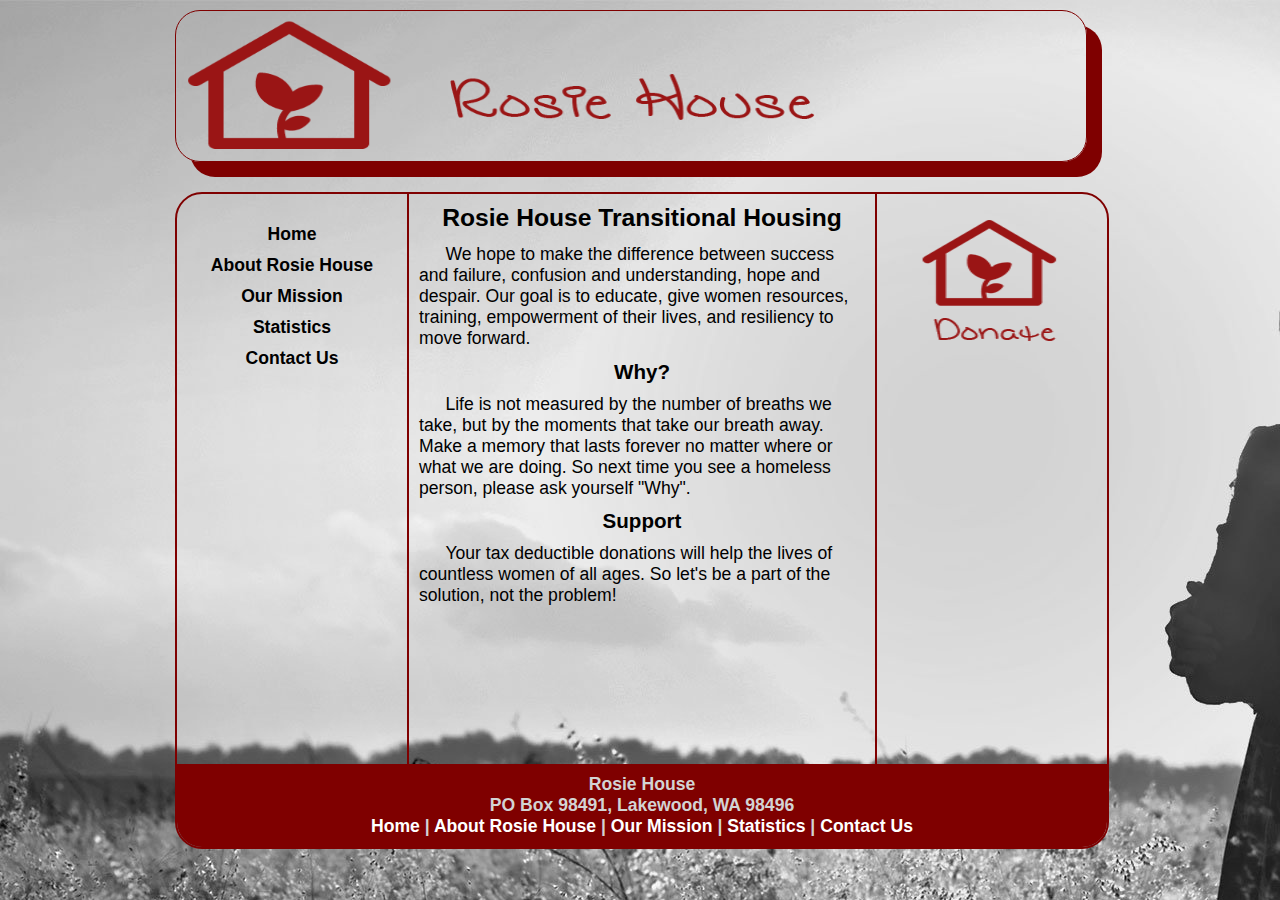
<file: RosieHouse/about.htm>
<!DOCTYPE html>
<html>
  <head>
	<!-- 
		Rosie House
		Author: Patrick Ruddy
		Date: 11-19-2015
	-->
    <script src = "modernizr-2.js"></script>
    <title>Rosie House</title>
	
	  <link rel = "stylesheet" href = "finalstyle.css" type = "text/css" />
	  <link rel="icon" 
      type="image/png" 
      href="images/logo.jpg">
</head>

<body>

	<div id = "container">
	
	<header>

  <img src="images/banner1.png" alt="Help Out" align="middle" class = "banner" />

	</header>
	
	<div id = "wrapper">
	
	<nav>
  <ul>
    <li><a href = "index.htm">Home</a></li>
    <li><a href = "about.htm">About Rosie House</a></li>
    <li><a href = "mission.htm">Our Mission</a></li>
	<li><a href = "stats.htm">Statistics</a></li>
    <li><a href = "contact.htm">Contact Us</a></li>
  </ul>
  </nav>

  <aside>

  <figure>
	<a href= "https://www.gofundme.com/eaau6e6s"><img src = "images/logo1.png" alt = "RH" class = "thumb"/></a>

	</figure>
  </aside>

<section id = "main">
  <h2>Rosie House Transitional Housing</h2>
  <p>We hope to make the difference between success and failure, confusion and understanding, hope and despair. Our goal is to educate, give women resources, training, empowerment of their lives, and resiliency to move forward.</p>

  <h3>Why?</h3>
  <p>Life is not measured by the number of breaths we take, but by the moments that take our breath away. Make a memory that lasts forever no matter where or what we are doing. So next time you see a homeless person, please ask yourself "Why".</p>

<h3>Support</h3>
<p>Your tax deductible donations will help the lives of countless women of all ages. So let's be a part of the solution, not the problem!</p>


</section> <!-- end main section -->

<footer>
<p>Rosie House<br />
PO Box 98491, Lakewood, WA 98496<br />
<a href = "index.htm">Home</a> | 
<a href = "about.htm">About Rosie House</a> | 
<a href = "mission.htm">Our Mission</a> | 
<a href = "stats.htm">Statistics</a> |
<a href = "contact.htm">Contact Us</a></p>
</div> <!-- end container -->
</footer>
</div> <!-- end wrapper -->

</body>
</html>
</file>
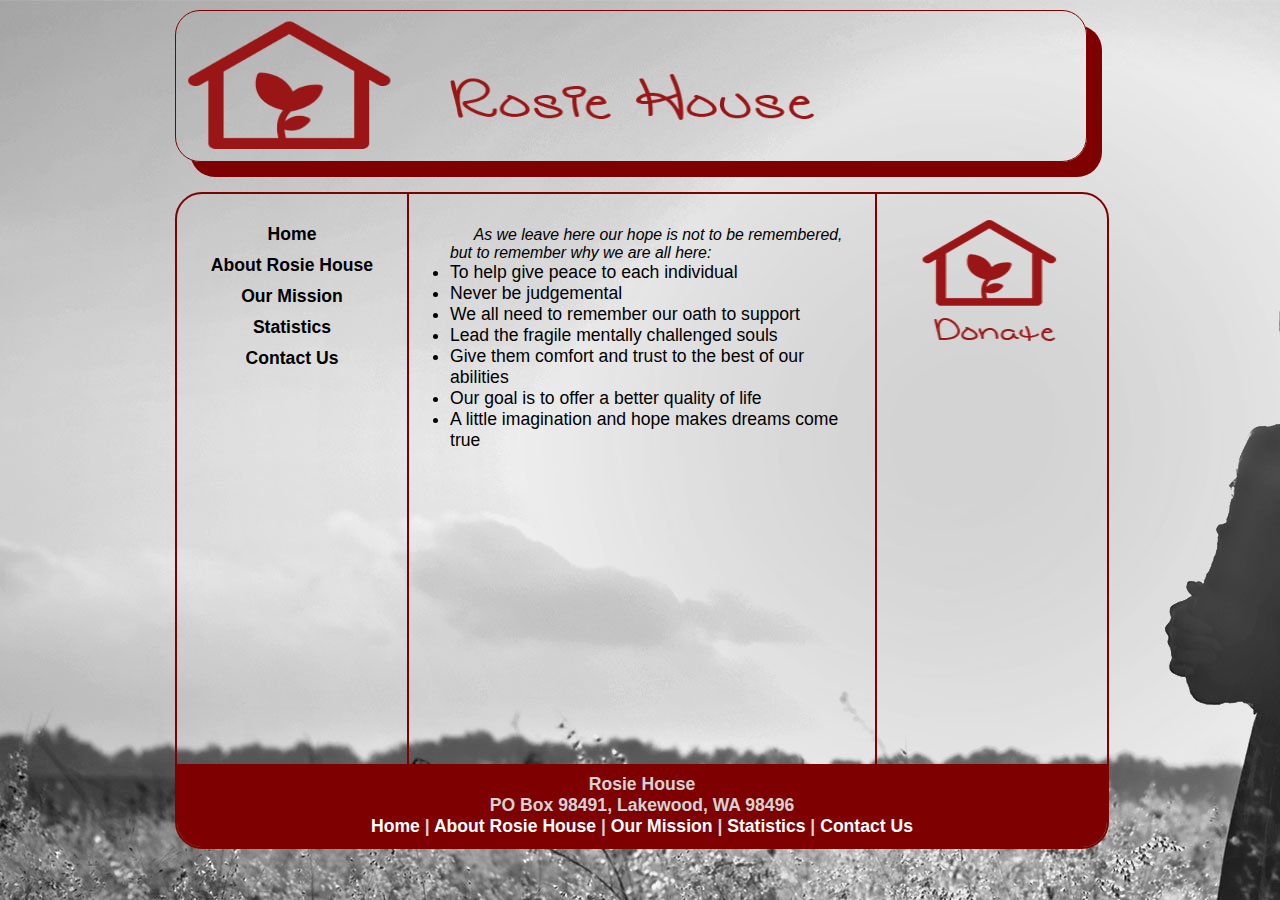
<file: RosieHouse/mission.htm>
<!DOCTYPE html>
<html>
  <head>
	<!-- 
		Capstone Project
		Author: Patrick Ruddy
		Date: 11/29/15
	-->
    <script src = "modernizr-2.js"></script>
    <title>Rosie House</title>
	
	  <link rel = "stylesheet" href = "finalstyle.css" type = "text/css" />
	  	  <link rel="icon" 
      type="image/png" 
      href="images/logo.jpg">
</head>

<body>

	<div id = "container">
	
	<header>

  <img src="images/banner1.png" alt="Help Out" align="middle" class = "banner" />

	</header>
	
	<div id = "wrapper">
	
	<nav>
  <ul>
    <li><a href = "index.htm">Home</a></li>
    <li><a href = "about.htm">About Rosie House</a></li>
    <li><a href = "mission.htm">Our Mission</a></li>
	<li><a href = "stats.htm">Statistics</a></li>
    <li><a href = "contact.htm">Contact Us</a></li>
  </ul>
  </nav>

  <aside>

  <figure>
	<a href= "https://www.gofundme.com/eaau6e6s"><img src = "images/logo1.png" alt = "RH" class = "thumb"/></a>

	</figure>
  </aside>
  

<section id = "main">
  <h2></h2><aside class = "mission">
  <p>As we leave here our hope is not to be remembered, but to remember why we are all here:</p>
  <ul>
	<li>To help give peace to each individual</li>
	<li>Never be judgemental</li>
	<li>We all need to remember our oath to support</li>
	<li>Lead the fragile mentally challenged souls</li>
	<li>Give them comfort and trust to the best of our abilities</li>
	<li>Our goal is to offer a better quality of life</li>
	<li>A little imagination and hope makes dreams come true</li>
  </ul>
</aside>


</section> <!-- end main section -->

<footer>
<p>Rosie House<br />
PO Box 98491, Lakewood, WA 98496<br />
<a href = "index.htm">Home</a> | 
<a href = "about.htm">About Rosie House</a> | 
<a href = "mission.htm">Our Mission</a> | 
<a href = "stats.htm">Statistics</a> |
<a href = "contact.htm">Contact Us</a></p>
</div> <!-- end container -->
</footer>
</div> <!-- end wrapper -->

</body>
</html>
</file>
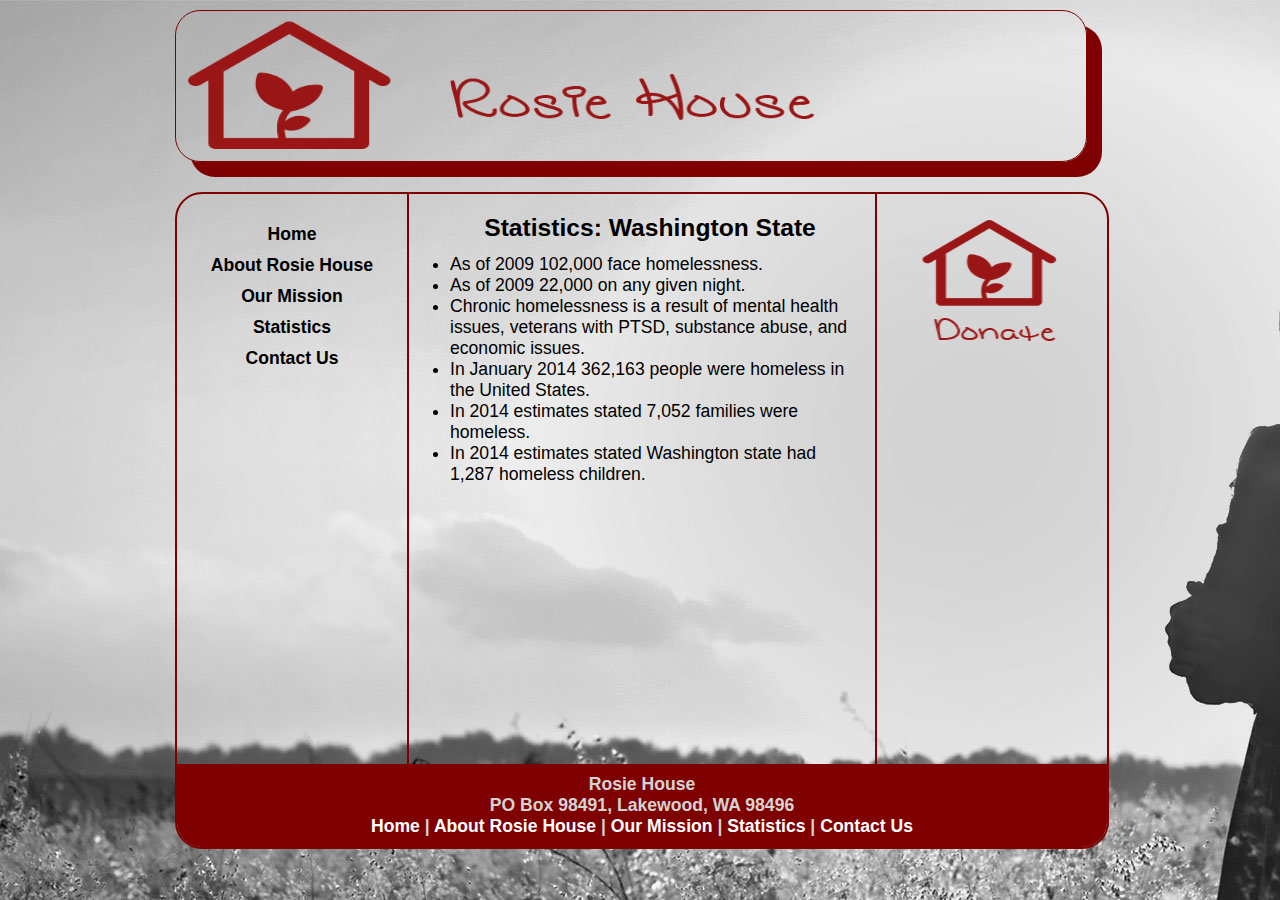
<file: RosieHouse/stats.htm>
<!DOCTYPE html>
<html>
  <head>
	<!-- 
		Capstone ProjectRosie House
		Author: Patrick Ruddy
		Date: 11-19-2015
	-->
    <script src = "modernizr-2.js"></script>
    <title>Rosie House</title>
	
	  <link rel = "stylesheet" href = "finalstyle.css" type = "text/css" />
	  	  <link rel="icon" 
      type="image/png" 
      href="images/logo.jpg">
</head>

<body>

	<div id = "container">
	
	<header>

  <img src="images/banner1.png" alt="Help Out" align="middle" class = "banner" />

	</header>
	
	<div id = "wrapper">
	
	<nav>
  <ul>
    <li><a href = "index.htm">Home</a></li>
    <li><a href = "about.htm">About Rosie House</a></li>
    <li><a href = "mission.htm">Our Mission</a></li>
	<li><a href = "stats.htm">Statistics</a></li>
    <li><a href = "contact.htm">Contact Us</a></li>
  </ul>
  </nav>

  <aside>

  <figure>
	<a href= "https://www.gofundme.com/eaau6e6s"><img src = "images/logo1.png" alt = "RH" class = "thumb"/></a>

	</figure>
  </aside>

<section id = "main">
<aside class = "mission">
<h2>Statistics: Washington State</h2>
  <ul>
	<li>As of 2009 102,000 face homelessness.</li>
	<li>As of 2009 22,000 on any given night.</li>
	<li>Chronic homelessness is a result of mental health issues, veterans with PTSD, substance abuse, and economic issues.</li>
	<li>In January 2014 362,163 people were homeless in the United States.</li>
	<li>In 2014 estimates stated 7,052 families were homeless.</li>
	<li>In 2014 estimates stated Washington state had 1,287 homeless children.</li>
  </ul>
</aside>



</section> <!-- end main section -->

<footer>
<p>Rosie House<br />
PO Box 98491, Lakewood, WA 98496<br />
<a href = "index.htm">Home</a> | 
<a href = "about.htm">About Rosie House</a> | 
<a href = "mission.htm">Our Mission</a> | 
<a href = "stats.htm">Statistics</a> |
<a href = "contact.htm">Contact Us</a>
</p>
</div> <!-- end container -->
</footer>
</div> <!-- end wrapper -->

</body>
</html>
</file>
<file: RosieHouse/finalstyle.css>
/* Style Sheet For Final */

/* Patrick Ruddy */
/* 7/22/15 */

@import url(navfooter.css);
	
		* {
			padding: 0;
			margin: 0;
		}
		
		body {
			font-size: 1.1em;
			font-family: Arial, Helvetica, sans-serif;
			color: #7F0000;
			background-image: url(images/background.jpg);
			background-repeat: no-repeat;
			background-size: intial;
		}
		
		#container {
			width: 930px;
			border-width: 1px;
			margin: 0 auto;
			border-radius: 25px;
		}
		
		aside {
			width: 200px;
			margin: 0 5px 5px 0;
			padding: 10px;
			float: right;
		}
		
		aside p {
			font-style: italic;
			font-size: 0.9em;
		}

		header {
			width: 910px; /* reduced by 20px to accommodate shadow */
			margin-bottom: 30px;
			margin-top: 10px;
			text-align: center;
			border: 1px solid #7F0000;
			box-shadow: 15px 15px 0 0 #7F0000;
			border-radius: 25px;
			
		}
		
		img.banner {
			height: 150px;
			width: 910px;
			border-radius: 25px;
		}
		
		img.thumb {
			height: 150px;
			width: 200px;
		}
		
		nav {
			width: 200px;
			margin: 0 5px 0 5px;
			padding: 25px 10px 0 10px;
			float: left;
			text-align: center;
		}
		
		nav ul {
			font-weight: bold;
			list-style: none;
			font-family: "Comic Sans MS", cursive, sans-serif;
		}
		
		nav ul li a {
			padding: 5px;
			color: black;
			text-decoration: none;
			display: block;
		}
		
		nav ul li a:hover {
			background: #7F0000;
			border-radius: 10px;
			color: white;
		}
		
		#main {
			width: 446px;
			height: 550px;
			padding: 10px;
			float: left;
			color: black;
			border-left: 2px solid #7F0000;
			border-right: 2px solid #7F0000;
			font-family: "Comic Sans MS", cursive, sans-serif;
		}
		#main p {
			text-indent: 1.5em;
		}
		
		figure {
			padding-top: 10px;
			text-align: center;
		}
		
		figcaption {
			font-style: italic;
		}
		
		h2 { 
			font-size: 1.4em;
			text-align: center;
			padding-bottom: 0.5em;
			color: black;
		}
		
		h3 {
			text-align: center;
			padding-bottom: 0.5em;
			padding-top: 0.5em;
			color: black;
		}
		
		footer {
			width: 910px;
			margin: 0;
			padding: 10px;
			background-color: #7F0000;
			clear: both;
			color: #d3d3d3;
			font-weight: bold;
			text-align: center;
			border-bottom-left-radius: 25px;
			border-bottom-right-radius: 25px;
		}
		
		#wrapper {
			width: 930px;
			margin-bottom: 10px;
			border: 2px solid;
			border-radius: 27px;
		}
		
		/*-- Form Style --*/
		
		form {
		margin-top: 1em;
		border: solid 2px #d3d3d3;
		padding: 1em;
		font-size: 16px;
	}
	
		aside.mission {
			width: 400px;
			margin: 0 5px 5px 0;
			padding: 10px;
			float: center;
		}
	
	#formcontainer {
		width: 100%;
		float: left;
	}
	
	.labelfloatleft label {
		width: 100px;
		margin-right: 15px;
		color: #d3d3d3;
		float: left;
		text-align: right;
	}
	
	.labelfloatleft input {
		display: block;
	}
	
	fieldset {
		margin-bottom: 1em;
		border: solid 2px #d3d3d3;
		background-color: black;
		display: block;
	}
	
	legend {
		color: #d3d3d3; 
		padding: 0 10px; 
	}
	
	label {
		color: #d3d3d3;
	}
	
	input.text {
		background-color: white;
	}
	
	fieldset.group {
		float: none;
		border: 0;
		margin: 0;
		padding: 0;
	}
	
	textarea {
		border: solid 2px #d3d3d3;
		display: block;
	}
	
	select {
		display: block;
	}
	
	input.button {
		color: gray;
		text-transform: uppercase;
		font-weight: bold;
		padding: 4px;
		background-color: #d3d3d3;
		border: 1px solid #d3d3d3;
		display: inline;
	}
</file>
